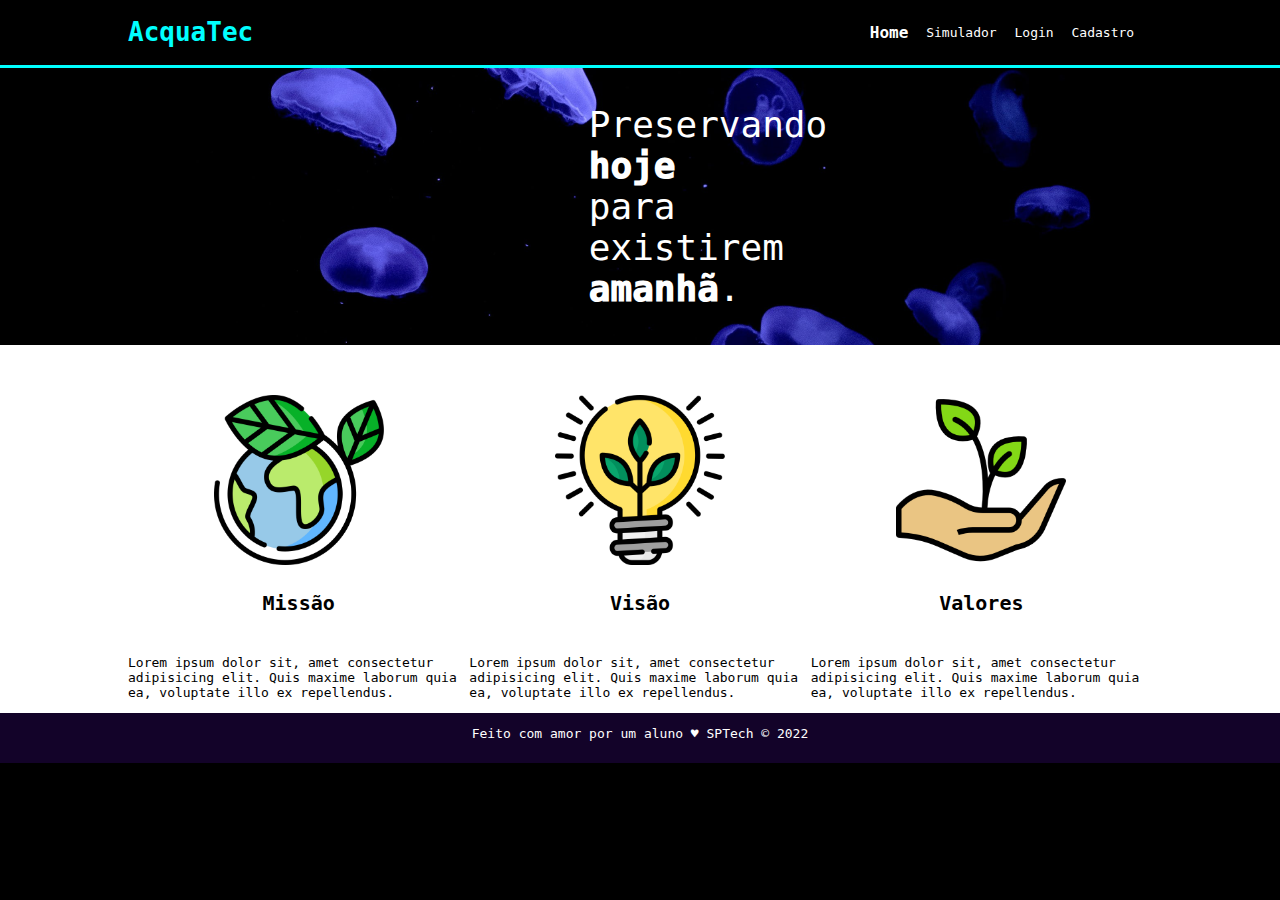
<file: index.html>
<!DOCTYPE html>
<html lang="pt-br">

<head>
    <meta charset="UTF-8">
    <meta http-equiv="X-UA-Compatible" content="IE=edge">
    <meta name="viewport" content="width=device-width, initial-scale=1.0">
    <title>Home</title>
    <link rel="stylesheet" href="./estilo.css">
</head>

<body>
    <div class="header">
        <div class="container">
            <h1 class="titulo">AcquaTec</h1>
            <ul class="navBar">
                <li class="item1">Home</li>
                <li>Simulador</li>
                <li><a href="login.html">Login</a></li>
                <li>Cadastro</li>
            </ul>
        </div>
    </div>

    <div class="banner">
        <div class="container">
            <p>
                Preservando
                <span class=""> hoje</span> para
                existirem
                <span>amanhã</span>.
            </p>
        </div>
    </div>
    <!-- fim do banner -->
    <!-- começo do meu social -->
    <div class="social">
        <div class="container">
            <div class="boxes">
                <div class="box">
                    <img src="planet-earth_color.png" alt="">
                    <h4 class="miss">Missão</h4>
                    <p>
                        Lorem ipsum dolor sit, amet consectetur adipisicing elit. Quis maxime laborum quia ea,
                        voluptate illo ex repellendus.
                    </p>
                </div>
                <div class="box">
                    <img src="lightbulb_color.png" alt="">
                    <h4 class="miss">Visão</h4>
                    <p>
                        Lorem ipsum dolor sit, amet consectetur adipisicing elit. Quis maxime laborum quia ea,
                        voluptate illo ex repellendus.
                    </p>
                </div>
                <div class="box">
                    <img src="growth_color.png" alt="">
                    <h4 class="miss">Valores</h4>
                    <p>
                        Lorem ipsum dolor sit, amet consectetur adipisicing elit. Quis maxime laborum quia ea,
                        voluptate illo ex repellendus.
                    </p>
                </div>
            </div>
        </div>
    </div>
    <!-- fim social -->
    <!-- rodape -->
    <div class="footer">
        <div class="container">
            <p>
                Feito com amor por um aluno &hearts; SPTech &copy; 2022
            </p>
        </div>
    </div>
</body>

</html>
</file>
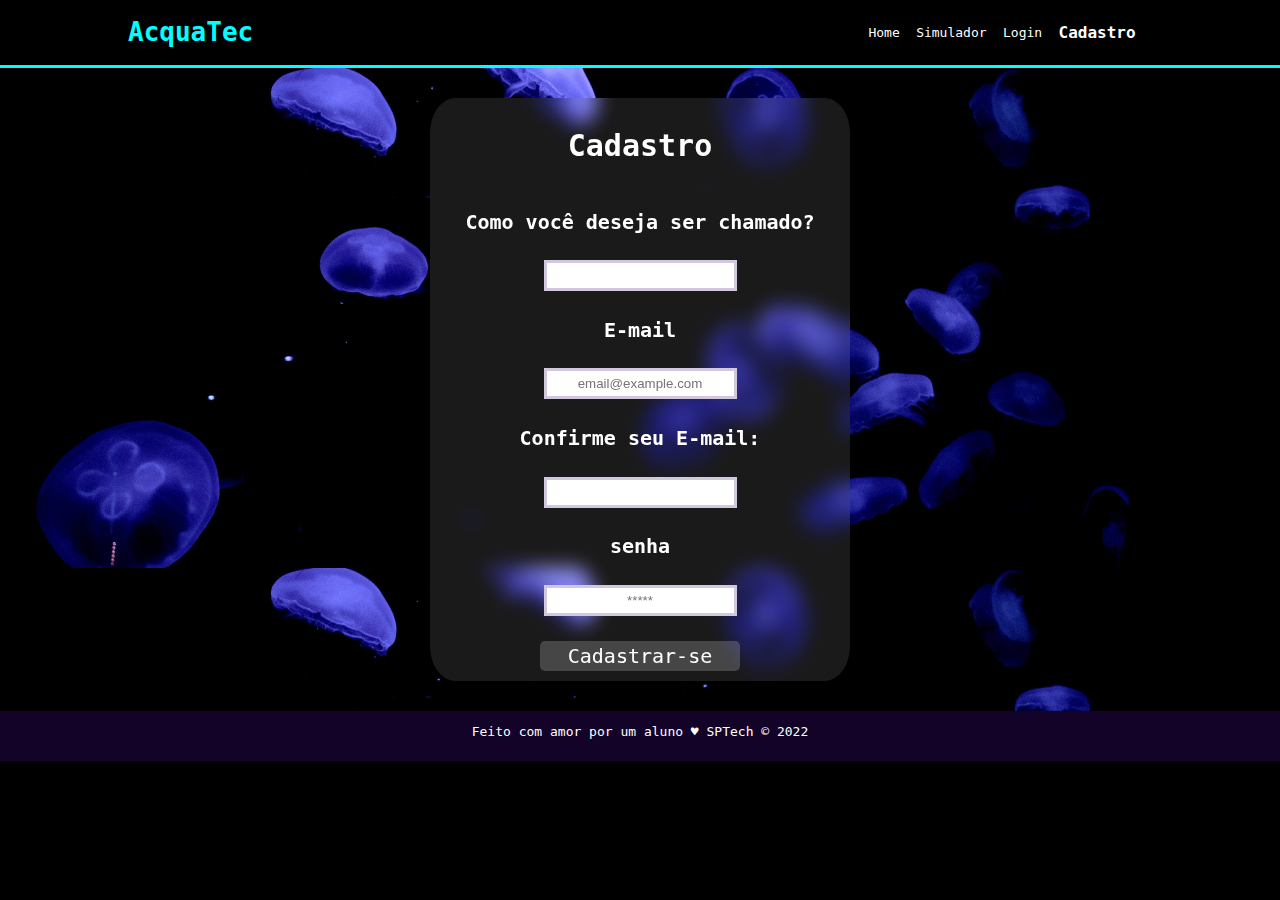
<file: Cadastro.html>
<!DOCTYPE html>
<html lang="pt-br">

<head>
    <meta charset="UTF-8">
    <meta http-equiv="X-UA-Compatible" content="IE=edge">
    <meta name="viewport" content="width=device-width, initial-scale=1.0">
    <title>Cadastro</title>
    <link rel="stylesheet" href="./estilo.css">
</head>

<body>
    <div class="header">
        <div class="container">
            <h1 class="titulo">AcquaTec</h1>
            <ul class="navBar">
                <li><a href="index.html">Home</a></li>
                <li>Simulador</li>
                <li><a href="login.html">Login</a></li>
                <li class="item1">Cadastro</li>
            </ul>
        </div>
    </div>

    <div class="banner">
        <div class="container">
            <div class="card">
            
                <h1>Cadastro</h1>
               <h4>Como você deseja ser chamado?</h4>
               <input type="text">
                <h4>E-mail</h4>
                <input type="text" placeholder="email@example.com">
                <h4>Confirme seu E-mail:</h4>
                <input type="text" placeholder="">
                <h4>senha</h4>
                <input type="password" placeholder="*****">
                <button>Cadastrar-se</button>
            </div>
        </div>
    </div>
    <!-- fim do banner -->
    <!-- rodape -->
    <div class="footer">
        <div class="container">
            <p>
                Feito com amor por um aluno &hearts; SPTech &copy; 2022
            </p>
        </div>
    </div>
</body>

</html>
</file>
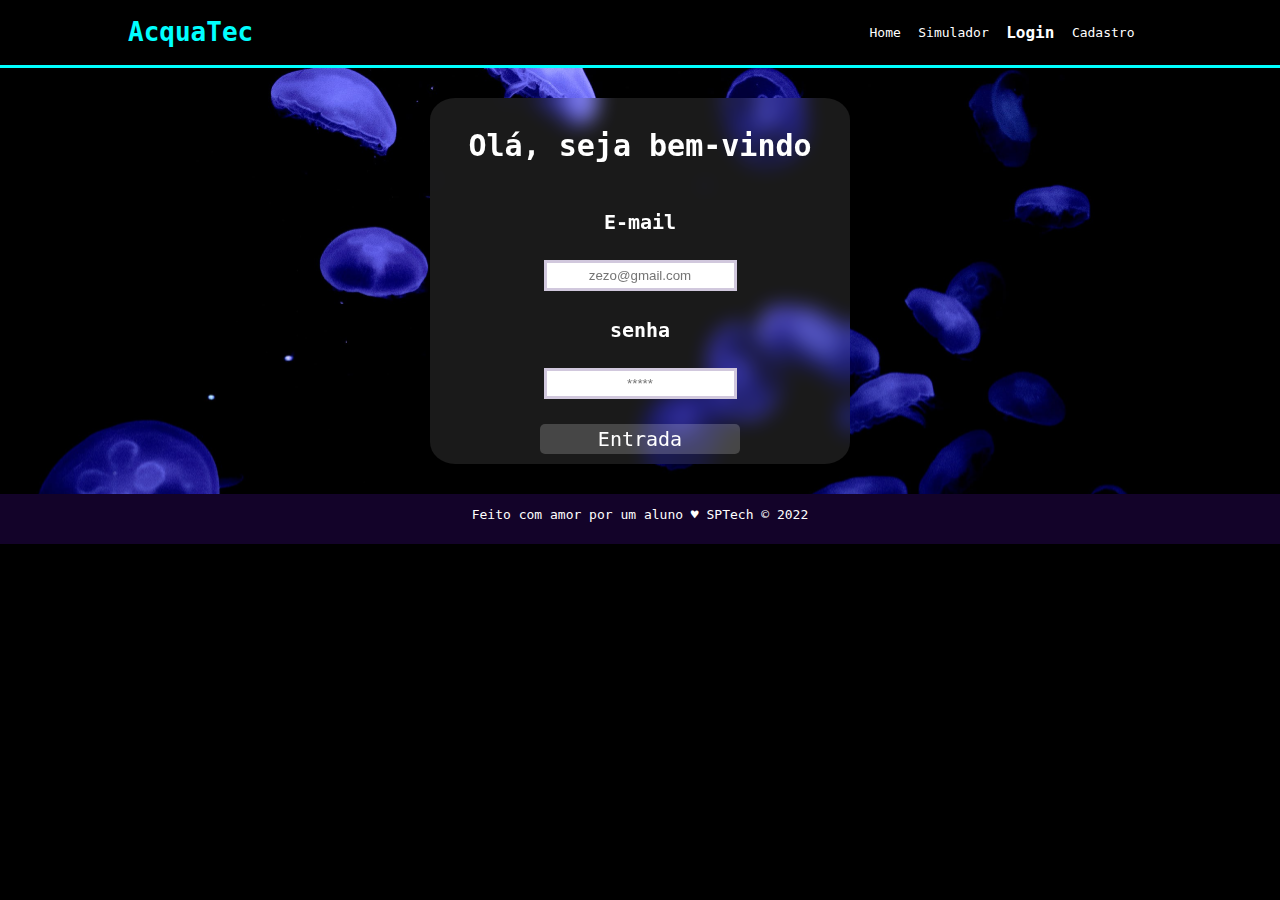
<file: login.html>
<!DOCTYPE html>
<html lang="pt-br">

<head>
    <meta charset="UTF-8">
    <meta http-equiv="X-UA-Compatible" content="IE=edge">
    <meta name="viewport" content="width=device-width, initial-scale=1.0">
    <title>Login</title>
    <link rel="stylesheet" href="./estilo.css">
</head>

<body>
    <div class="header">
        <div class="container">
            <h1 class="titulo">AcquaTec</h1>
            <ul class="navBar">
                <li><a href="index.html">Home</a></li>
                <li>Simulador</li>
                <li class="item1">Login</li>
                <li><a href="Cadastro.html">Cadastro</a></li>
            </ul>
        </div>
    </div>

    <div class="banner">
        <div class="container">
            <div class="card">
                <h1>Olá, seja bem-vindo</h1>
                <h4>E-mail</h4>
                <input type="text" placeholder="zezo@gmail.com">
                <h4>senha</h4>
                <input type="password" placeholder="*****">
                <button>Entrada</button>
            </div>
        </div>
    </div>
    <!-- fim do banner -->
    <!-- rodape -->
    <div class="footer">
        <div class="container">
            <p>
                Feito com amor por um aluno &hearts; SPTech &copy; 2022
            </p>
        </div>
    </div>
</body>

</html>
</file>
<file: estilo.css>
body {
    margin: 0;
    background-color: #000000;
    font-family: monospace;
}

.header {
    border-bottom: 3px solid aqua;
}

.header .container {
    /* display: flex; */

    justify-content: space-between;
}

.container {
    width: 80%;
    margin: auto;
    display: flex;
}


.header ul .item1 {
    font-weight: bold;
font-size: large;
}

ul {
    color: brown;
}

.titulo {
    color: aqua;
    width: fit-content;
}

.navBar {
    color: white;
    list-style: none;
    display: flex;
    justify-content: space-evenly;
    width: 300px;
    padding: 0;
    align-items: center;
}

.banner {
    background-image: url("bg-jelly-fish-para-home.png");
    height: fit-content;
    color: #fff;
    display: flex;
}

.banner .container p span {
    font-weight: 1000;


}

.banner .container {
    justify-content: center;
    font-size: 36px;
}
.banner .container p{
    width: 10%;
}

.social {
    background-color: white;
    display: flex;

}

.social .container .boxes .box img {
    width: 170px;

}

.social .container .boxes {
    display: flex;
    
}
.box{
    margin-top: 50px;
    display: flex;
    flex-direction: column;
    align-items: center;
}
.miss{
    font-weight: bold;
    font-size: 20px;
    
}
.footer{
    background-color: #130329;
    height: 50px;
    color: white;
}
.footer .container{
  
    display: flex;
   justify-content: center;
}
a {
text-decoration: none;
color: white;
}
.banner .container .card{
    background: rgba(255,255, 255, 0.1);
    backdrop-filter: blur(10px);

    height:fit-content;
    width: 400px;
    display: flex;
    flex-direction: column;
    color: rgb(255, 255, 255);
    align-items: center;
    border-radius: 6%;
    margin: 30px;
    padding: 10px;
}
.card h1{
    font-size: 30px;
}
.card h4{
    font-size: 20px;
}
.card input{
    border: 
    rgb(209, 200, 221)
    solid 3px;
    padding: 5px;
    text-align: center;
}
.card button{
    height: 30px;
    width: 200px;
    background: rgba(255,255, 255, 0.1);
    backdrop-filter: blur(10px);
    margin-top: 25px;
    font-size: 20px;
    color: white;
    border: none;
    font-family: monospace;
    border-radius: 5px;
    cursor: pointer;
}
</file>
